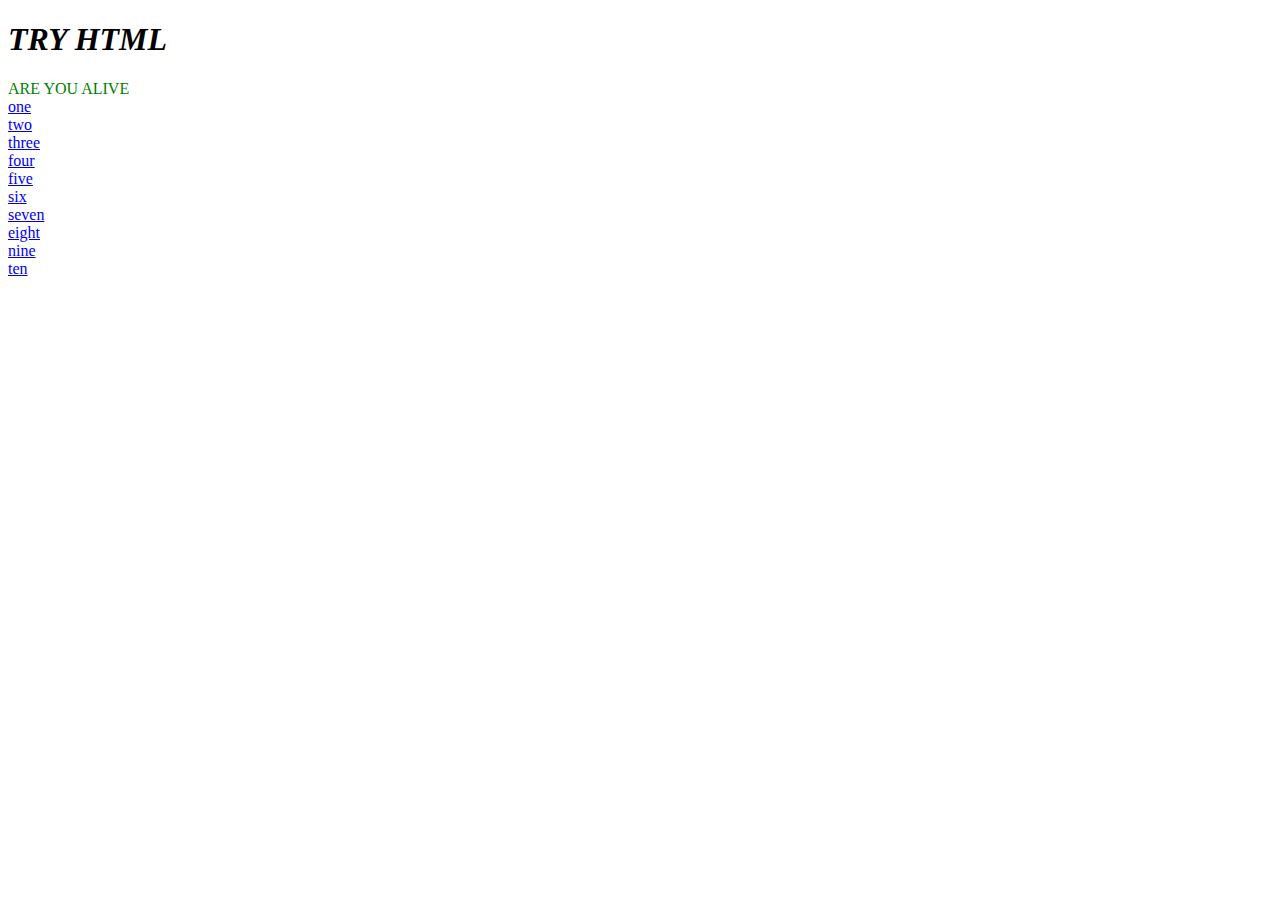
<file: html/index.html>
<!DOCTYPE html>
<html lang="en">
<head>
    <meta charset="UTF-8">
    <meta http-equiv="X-UA-Compatible" content="IE=edge">
    <meta name="viewport" content="width=device-width, initial-scale=1.0">
    <title>Document</title>
    <H1><I>TRY HTML</I></H1>
    <link rel="icon" href="favicon.ico">
</head>
<body>
    <FONT COLOR="green">ARE YOU ALIVE</FONT><br>
    <a href="registration.html">one</a><br>
    <a href="contact.html">two</a><br>
    <a href="form.html">three</a><br>
    <a href="table.html">four</a><br>
    <a href="list.html">five</a><br>
    <a href="marquee1.html">six</a><br>
    <a href="webpage.html">seven</a><br>
    <a href="form1.html">eight</a><br>
    <a href="clmrow.html">nine</a><br>
    <a href="link.html">ten</a>
</body>
</html>
</file>
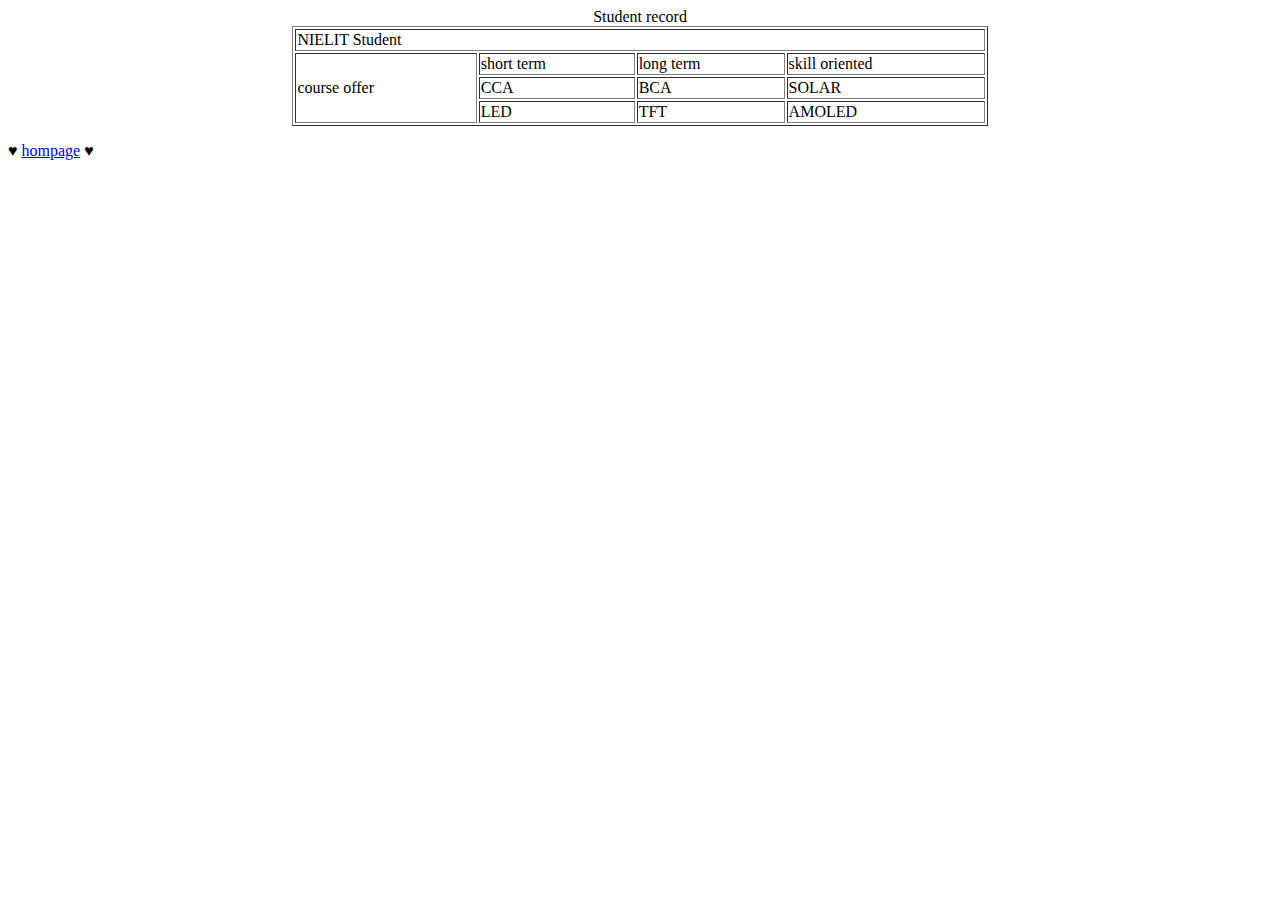
<file: html/clmrow.html>
<!DOCTYPE html>
<html lang="en">
<head>
    <meta charset="UTF-8">
    <meta http-equiv="X-UA-Compatible" content="IE=edge">
    <meta name="viewport" content="width=<device-width>, initial-scale=1.0">
    <title>Document</title>
</head>
<body>
    <table border="1" width="55%" align="center">
        <caption>Student record</caption>
        <tr>
            <td colspan="4">NIELIT Student </td>
        </tr>
        <tr>
            <td rowspan="3"> course offer</td>
            <td>short term</td>
            <td>long term</td>
            <td>skill oriented</td>
        </tr>
        <tr>
            <td>CCA</td>
            <td>BCA</td>
            <td>SOLAR</td>
        </tr>
        <tr>
            <td>LED</td>
            <td>TFT</td>
            <td>AMOLED</td>
        </tr>
            
    </table>
        <p align="bottom">&hearts;&nbsp;<a href="webpage.html" target="_self">hompage</a>&nbsp;&hearts;</p>
    
</body>
</html>
</file>
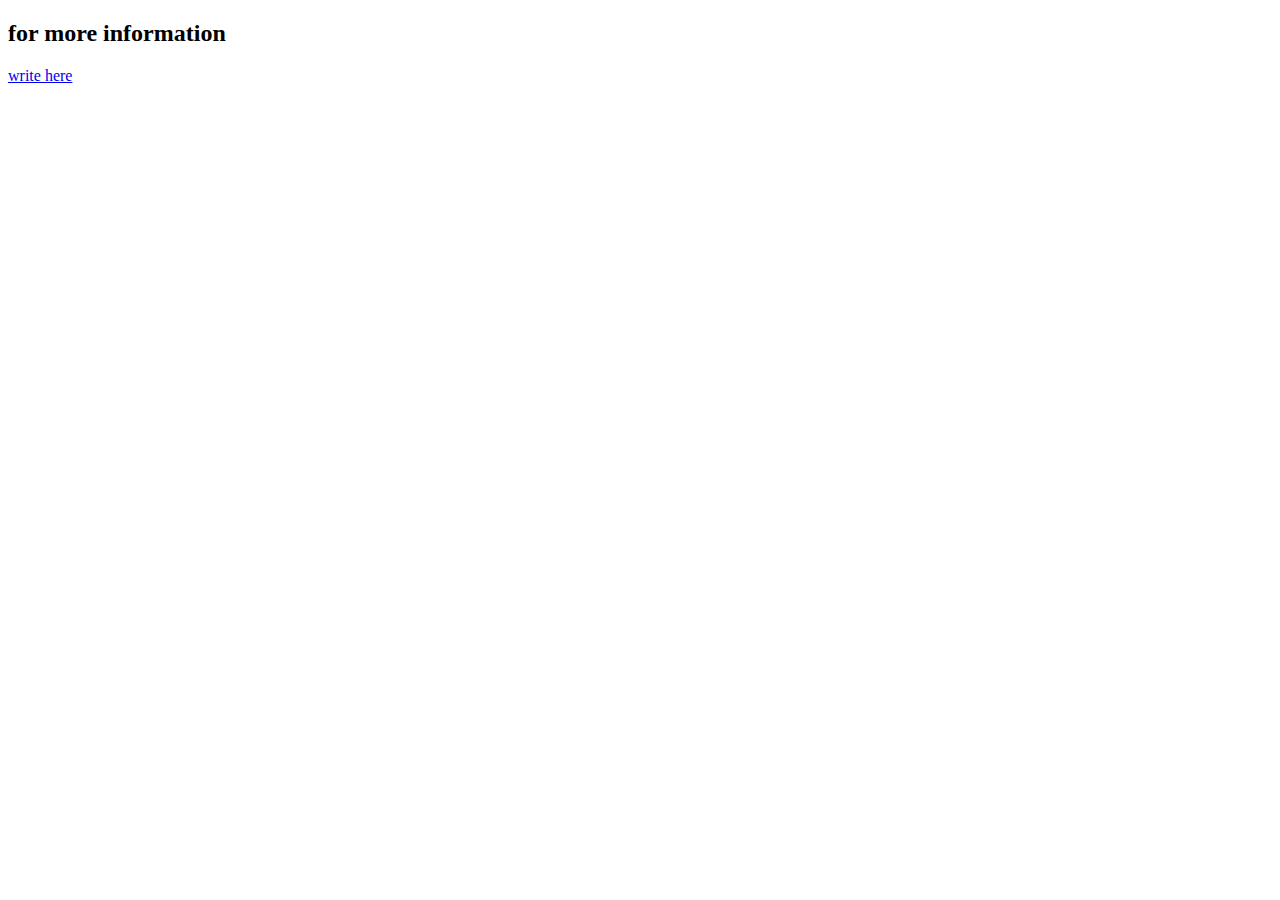
<file: html/contact.html>
<!DOCTYPE html>
<html lang="en">
<head>
    <meta charset="UTF-8">
    <meta http-equiv="X-UA-Compatible" content="IE=edge">
    <meta name="viewport" content="width=device-width, initial-scale=1.0">
    <title>contact information</title>
</head>
<body>
   <h2>for more information</h2>
   <p><a href="mailto:huidromrohit7@gmail.com">write here</a></p> 
</body>
</html>
</file>
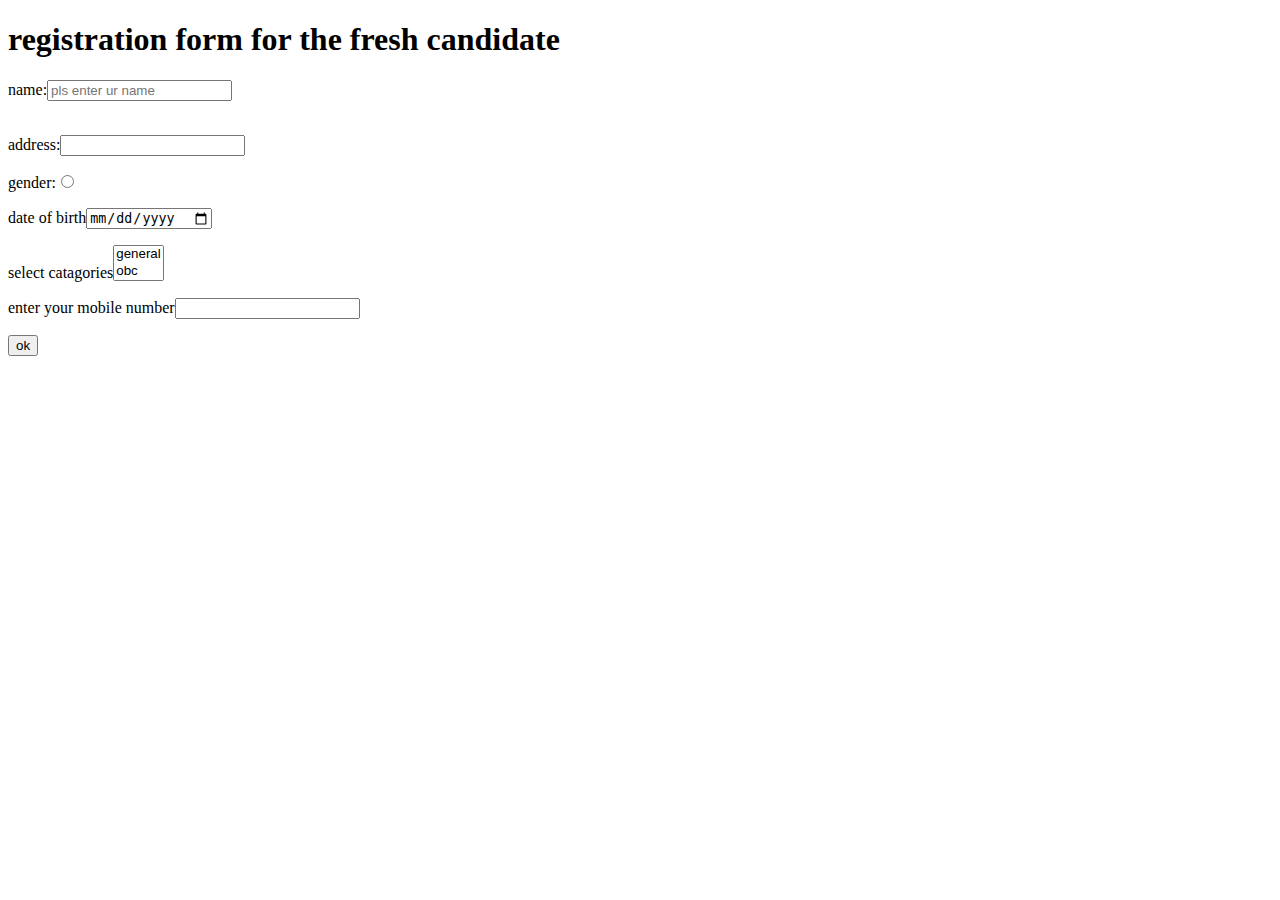
<file: html/form.html>
<!DOCTYPE html>
<html lang="en">
<head>
    <meta charset="UTF-8">
    <meta http-equiv="X-UA-Compatible" content="IE=edge">
    <meta name="viewport" content="width=device-width, initial-scale=1.0">
    <title>Document</title>
</head>
<body>
    <h1>registration form for the fresh candidate</h1>
    <form action="abc.php" method="post">
    <label>name:</label><input type="text" name="" placeholder="pls enter ur name"size="20" maxlength="20"><br>
        <br>
        <p><label>address:</label><input type="text" name=""></p>
        <label>gender:</label><input type="radio" name=""><label></label>
        <p>
            <label> date of birth</label><input type="date">
        </p>
        <p>
            <label > select catagories</label><select name="cetagory" size="2" multiple>
                                        <option> general</option>
                                        <option> obc</option>
                                        <option> sc</option>
                                        <option> st</option>
                                        <option> other</option>
                                        </select>
        </p>
        <p>
            <label>
                enter your mobile number<input type="number">
            </label>
        </p>
        <input type="submit" VALUE="ok">
    </form>
</body>
</html>
</file>
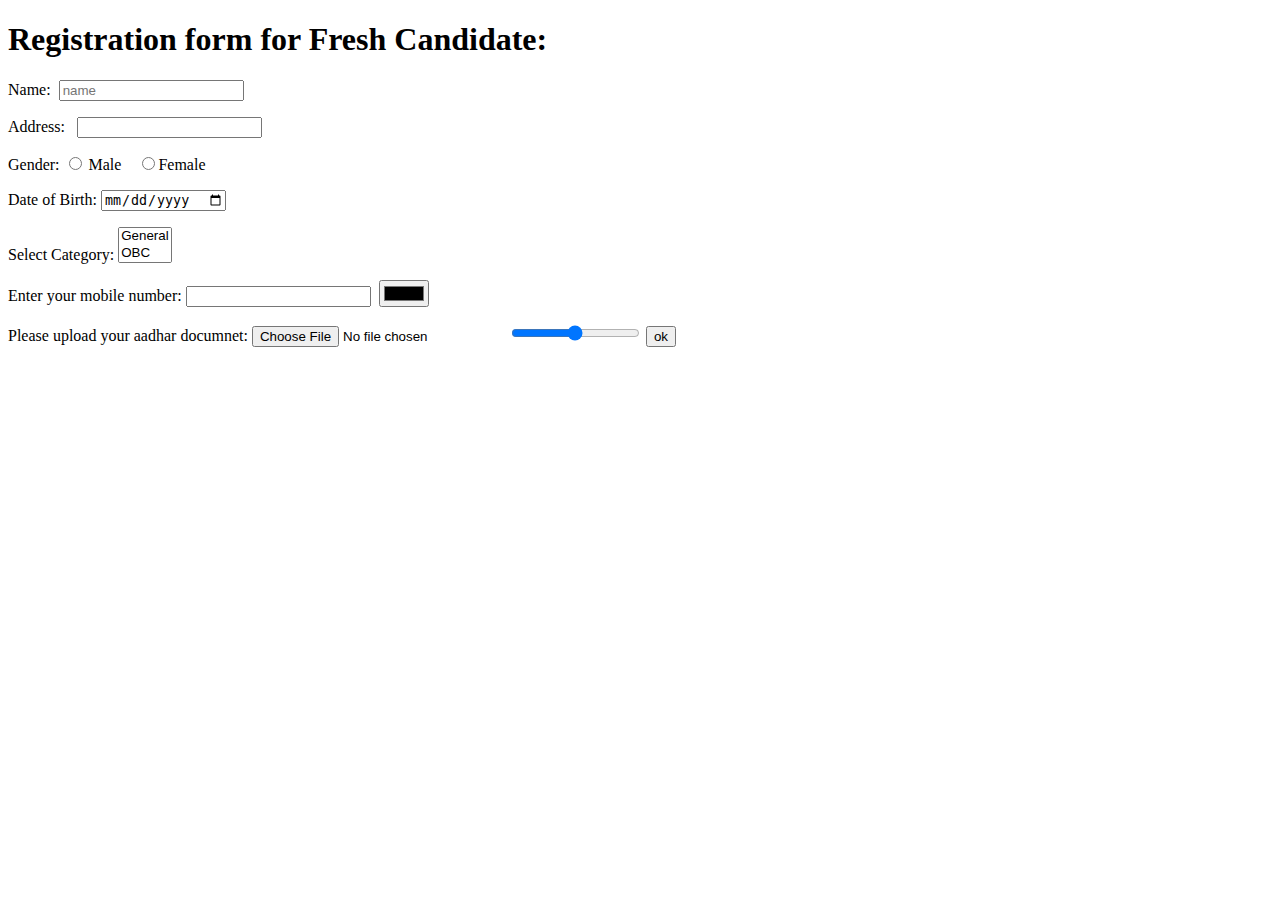
<file: html/form1.html>
<!DOCTYPE html>
<html lang="en">
<head>
    <meta charset="UTF-8">
    <meta http-equiv="X-UA-Compatible" content="IE=edge">
    <meta name="viewport" content="width=device-width, initial-scale=1.0">
    <title>Document</title>
</head>
<body>
    <h1> Registration form for Fresh Candidate:</h1>
    <form action="abc.php" method="post">
        <label>Name:&nbsp;&nbsp;</label><input type="text" name=""  placeholder="name" size="20" maxlength="20">
        <br><p>
        <label> Address: &nbsp;&nbsp;</label><input type="text" name=""></p>
        <label> Gender: <input type="radio" name="male" id="male"><label> Male</label> &nbsp;&nbsp; <input type="radio" name="male" id="female"><label>Female</label><p>

        </p>
        <label> Date of Birth: </label><input type="date"><p>
         <label> Select Category:</label> <select name="category" size="2" multiple>
                                    <option> General</option>
                                    <option> OBC</option>
                                    <option>ST</option>
                                    <option> SC</option>
                                    <option> Others</option>
         </select>  
        </p>
        <label> Enter your mobile number: </label><input type="number"> &nbsp;<input type="color">

        </p>
        <label> Please upload your aadhar documnet: </label><input type="file">
        <input type="range">
        <input type="submit" value="ok">

    </form>
</body>
</html>
</file>
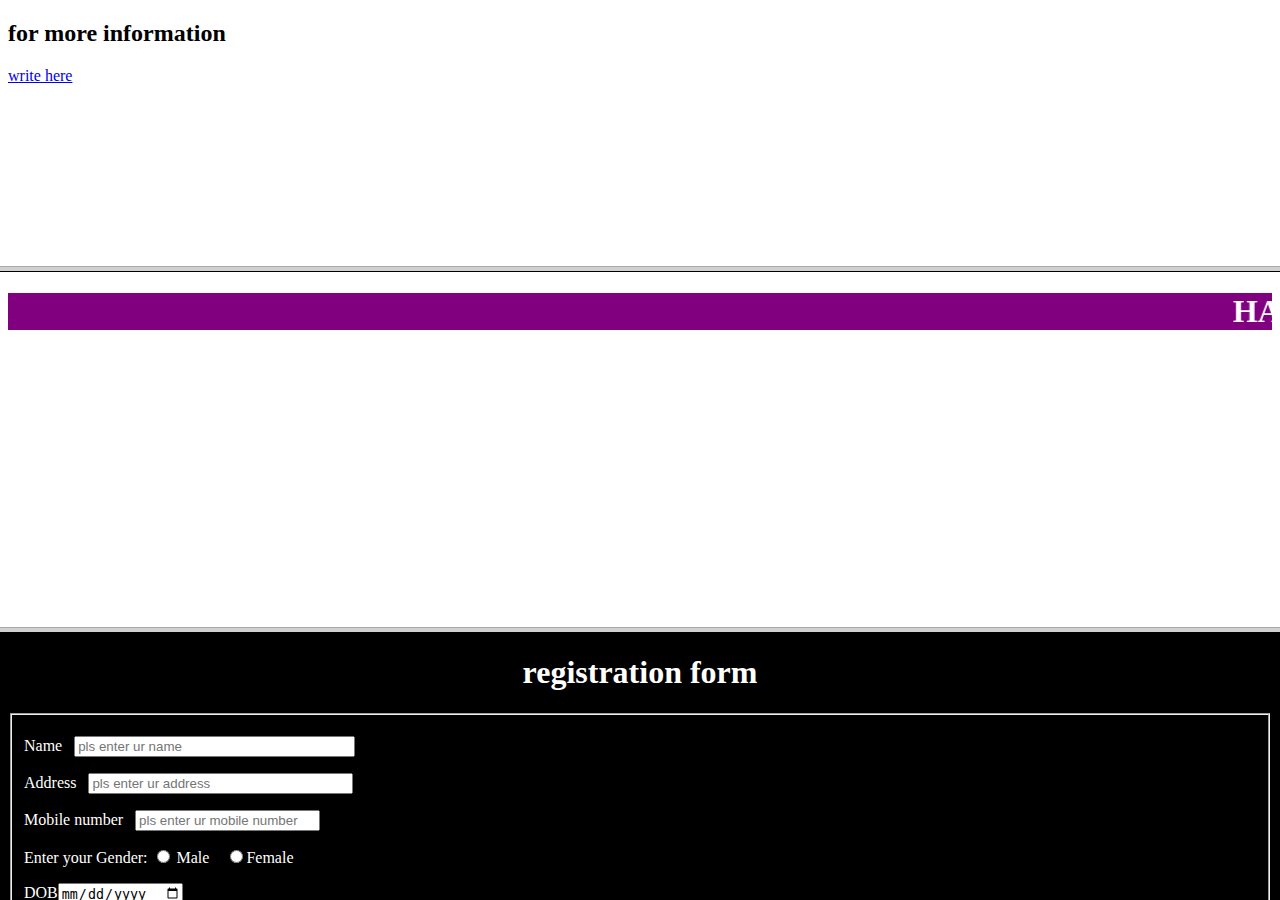
<file: html/frame.html>
<!DOCTYPE html>
<html lang="en">
<head>
    <meta charset="UTF-8">
    <meta http-equiv="X-UA-Compatible" content="IE=edge">
    <meta name="viewport" content="width=device-width, initial-scale=1.0">
    <title>Document</title>
</head>
<frameset rows = "30%, 40%, 30%">
    <frame src = "contact.html" />
    <frame src = "marquee1.html" />
    <frame src = "registration.html" />        
</frameset>
</html>
</file>
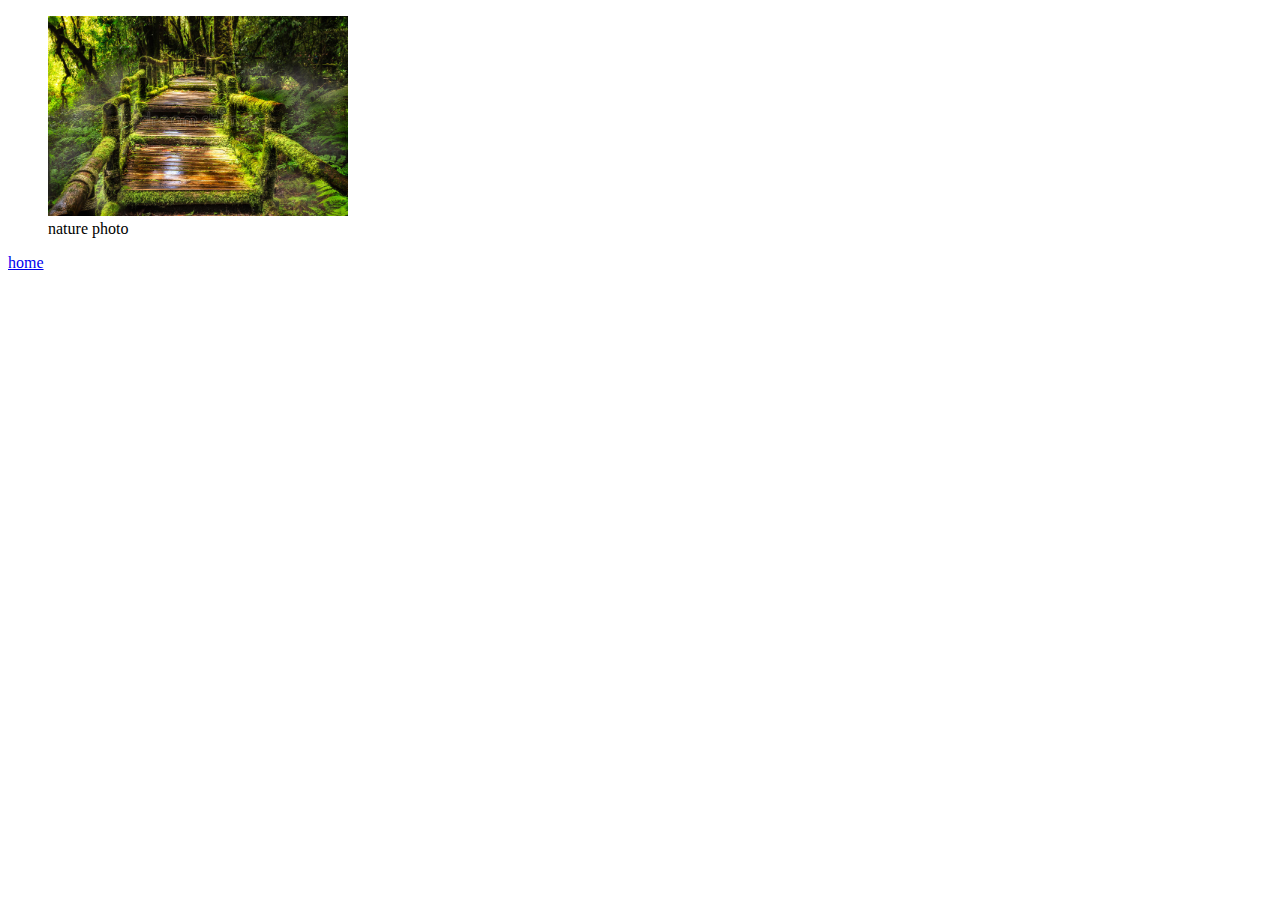
<file: html/image.html>
<!DOCTYPE html>
<html lang="en">
<head>
    <meta charset="UTF-8">
    <meta http-equiv="X-UA-Compatible" content="IE=edge">
    <meta name="viewport" content="width=device-width, initial-scale=1.0">
    <title>Document</title>
</head>
<body>
    <figure>
    <img src="nature.jpg"width="300px">
    <figcaption>nature photo</figcaption>
    </figure>
    <nav>
        <a href="registration.html">home</a>
    </nav>
</body>
</html>
</file>
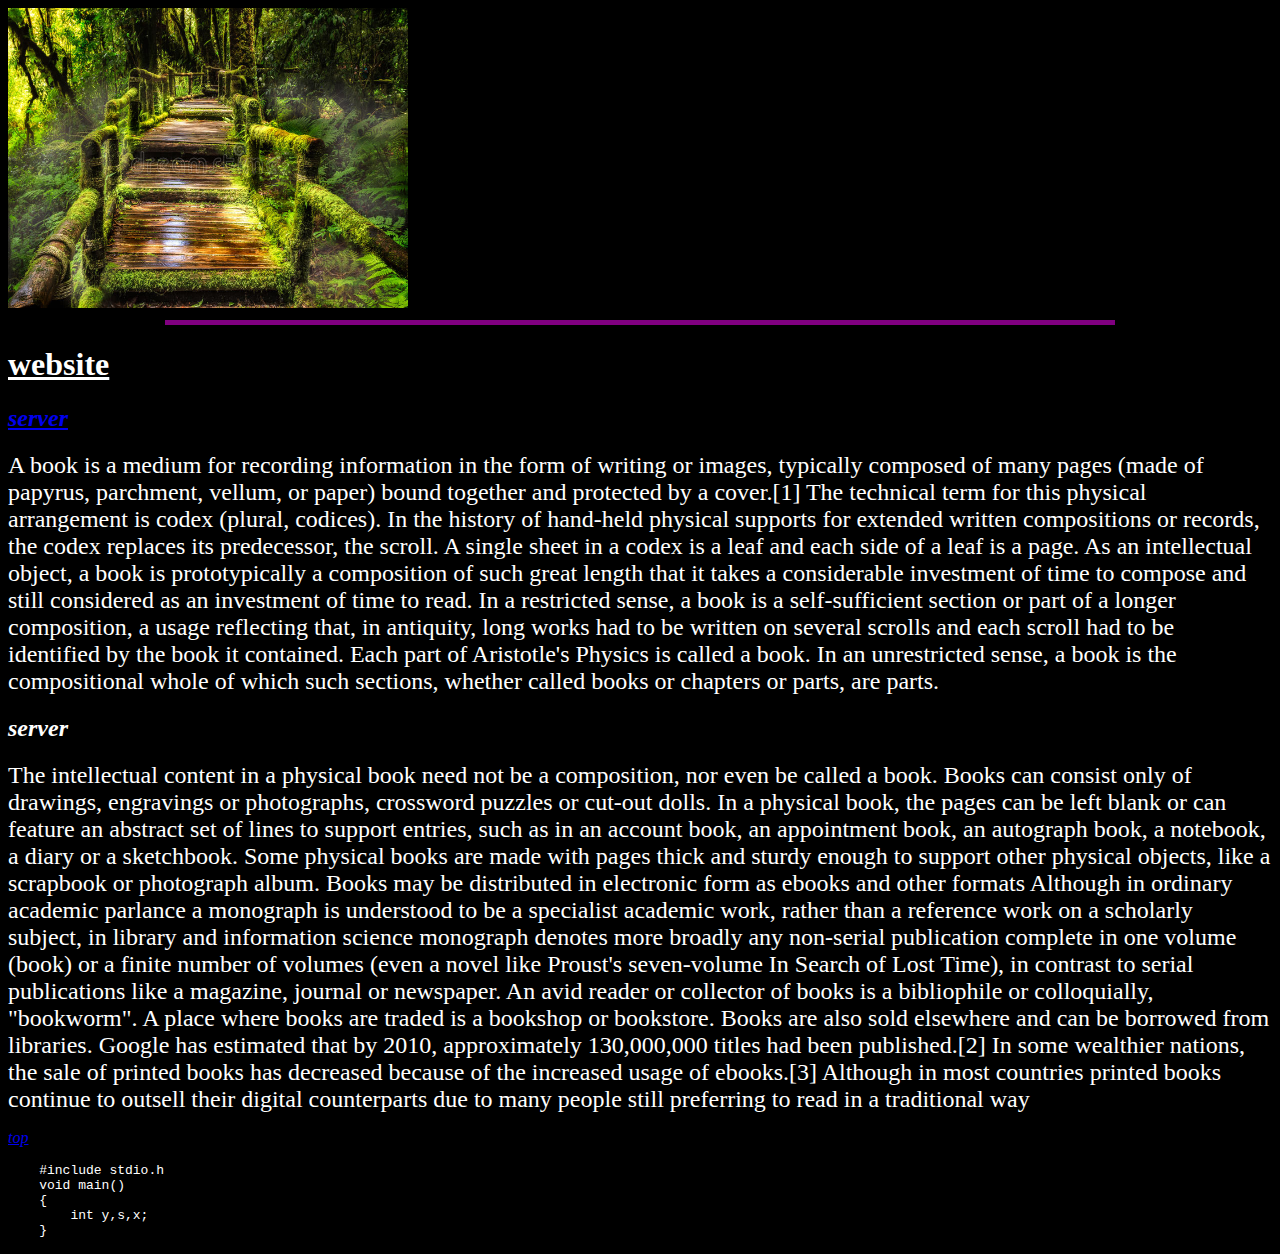
<file: html/link.html>
<!DOCTYPE html>
<html lang="en">
<head>
    <meta charset="UTF-8">
    <meta http-equiv="X-UA-Compatible" content="IE=edge">
    <meta name="viewport" content="width=device-width, initial-scale=1.0">
    <title>Document</title>
    <link rel="stylesheet" href="style.css">
</head>
<body bgcolor="black" text="white">
    <img src="nature.jpg"width="300px">
    <a name="gotop"></a>
  <hr noshade width="75%"align="center" size="5"color ="purple">
  <h1>website</h1>
  <h2><a href="#server">server</a></h2>
  <p><font size="5" face="verdana">
    A book is a medium for recording information in the form of writing or images, typically composed of many pages (made of papyrus, parchment, vellum, or paper) bound together and protected by a cover.[1] The technical term for this physical arrangement is codex (plural, codices). In the history of hand-held physical supports for extended written compositions or records, the codex replaces its predecessor, the scroll. A single sheet in a codex is a leaf and each side of a leaf is a page.
    As an intellectual object, a book is prototypically a composition of such great length that it takes a considerable investment of time to compose and still considered as an investment of time to read. In a restricted sense, a book is a self-sufficient section or part of a longer composition, a usage reflecting that, in antiquity, long works had to be written on several scrolls and each scroll had to be identified by the book it contained. Each part of Aristotle's Physics is called a book. In an unrestricted sense, a book is the compositional whole of which such sections, whether called books or chapters or parts, are parts.
</font></p>
<h2><a name="server">server</a></h2>
<p><font size="5" face="verdana">
    The intellectual content in a physical book need not be a composition, nor even be called a book. Books can consist only of drawings, engravings or photographs, crossword puzzles or cut-out dolls. In a physical book, the pages can be left blank or can feature an abstract set of lines to support entries, such as in an account book, an appointment book, an autograph book, a notebook, a diary or a sketchbook. Some physical books are made with pages thick and sturdy enough to support other physical objects, like a scrapbook or photograph album. Books may be distributed in electronic form as ebooks and other formats
    Although in ordinary academic parlance a monograph is understood to be a specialist academic work, rather than a reference work on a scholarly subject, in library and information science monograph denotes more broadly any non-serial publication complete in one volume (book) or a finite number of volumes (even a novel like Proust's seven-volume In Search of Lost Time), in contrast to serial publications like a magazine, journal or newspaper. An avid reader or collector of books is a bibliophile or colloquially, "bookworm". A place where books are traded is a bookshop or bookstore. Books are also sold elsewhere and can be borrowed from libraries. Google has estimated that by 2010, approximately 130,000,000 titles had been published.[2] In some wealthier nations, the sale of printed books has decreased because of the increased usage of ebooks.[3] Although in most countries printed books continue to outsell their digital counterparts due to many people still preferring to read in a traditional way
</font></p>
<a href="#gotop">top</a>
<p>
<pre>
    #include stdio.h
    void main()
    {
        int y,s,x;
    }
</pre>
</p>
</body>
</html>
</file>
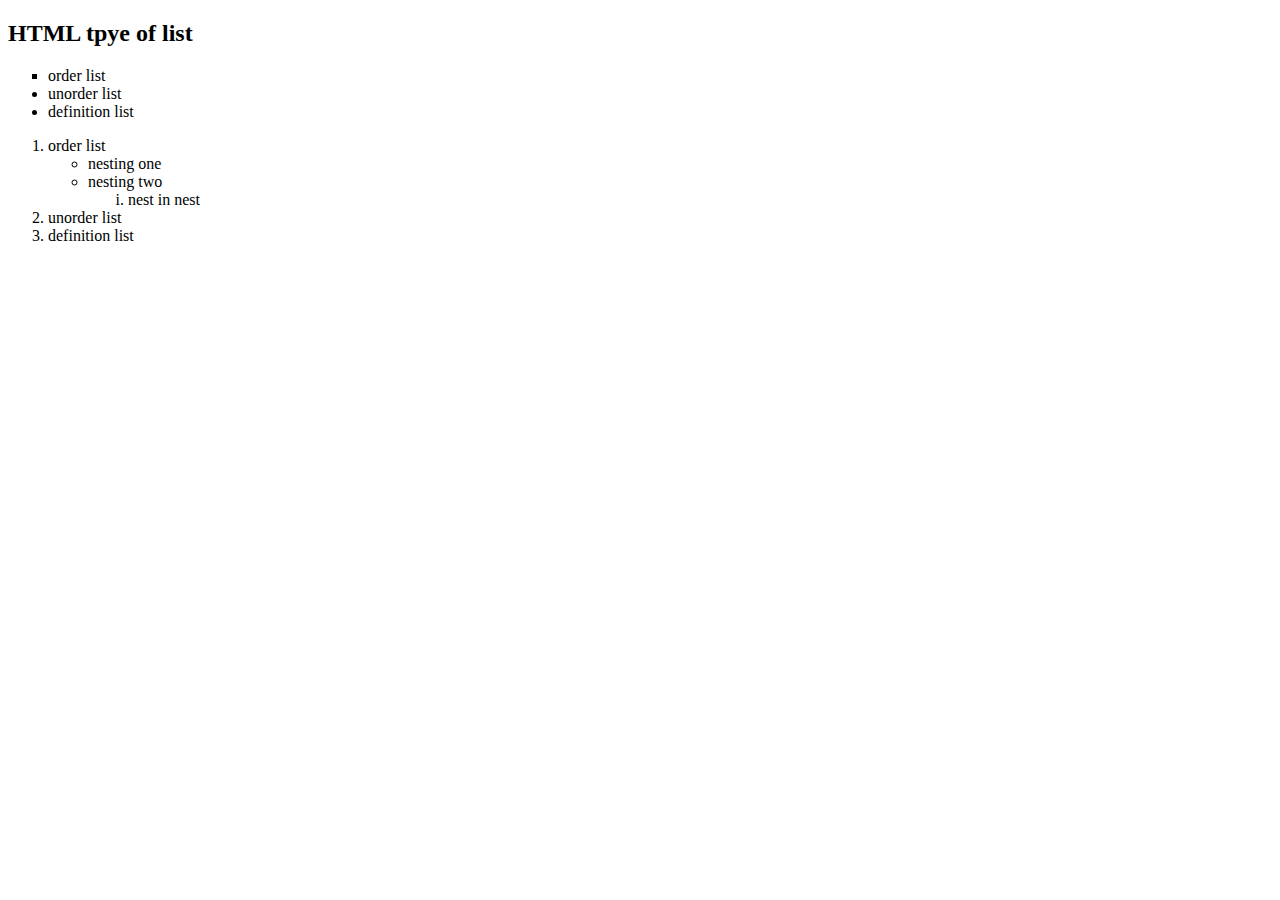
<file: html/list.html>
<!DOCTYPE html>
<html lang="en">
<head>
    <meta charset="UTF-8">
    <meta http-equiv="X-UA-Compatible" content="IE=edge">
    <meta name="viewport" content="width=device-width, initial-scale=1.0">
    <title>List type</title>
</head>
<body>
    <h2>HTML tpye of list</h2>
    <ul>
        <li type="square">order list</li>
        <li type="cirvle">unorder list</li>
        <li>definition list</li>
    </ul>
    <ol type="1">
        <li>order list</li>
        <ul>
            <li>nesting one</li>
            <li>nesting two</li>
            <ol>
                <li type="i">nest in nest</li>
            </ol>
        </ul>
        <li>unorder list</li>
        <li>definition list</li>
    </ol>
</body>
</html>
</file>
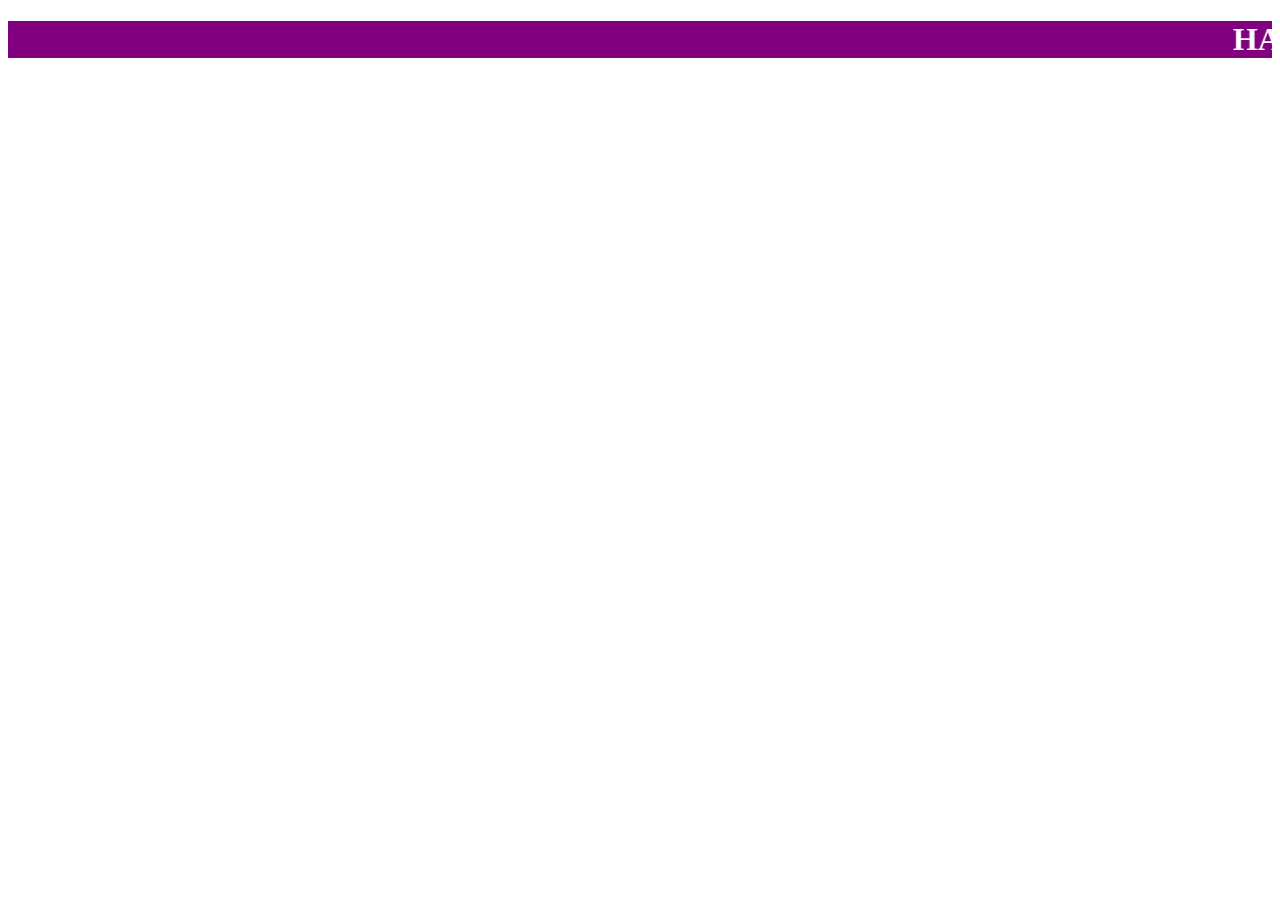
<file: html/marquee1.html>
<!DOCTYPE html>
<html lang="en">
<head>
    <meta charset="UTF-8">
    <meta http-equiv="X-UA-Compatible" content="IE=edge">
    <meta name="viewport" content="width=device-width, initial-scale=1.0">
    <title>Document</title>
</head>
<body text="white">
    <H1><marquee behavior="scroll" scrollamount="5" direction="left" loop="10"bgcolor="purple">HAPPY NEW YEAR</marquee></H1>

</body>
</html>
</file>
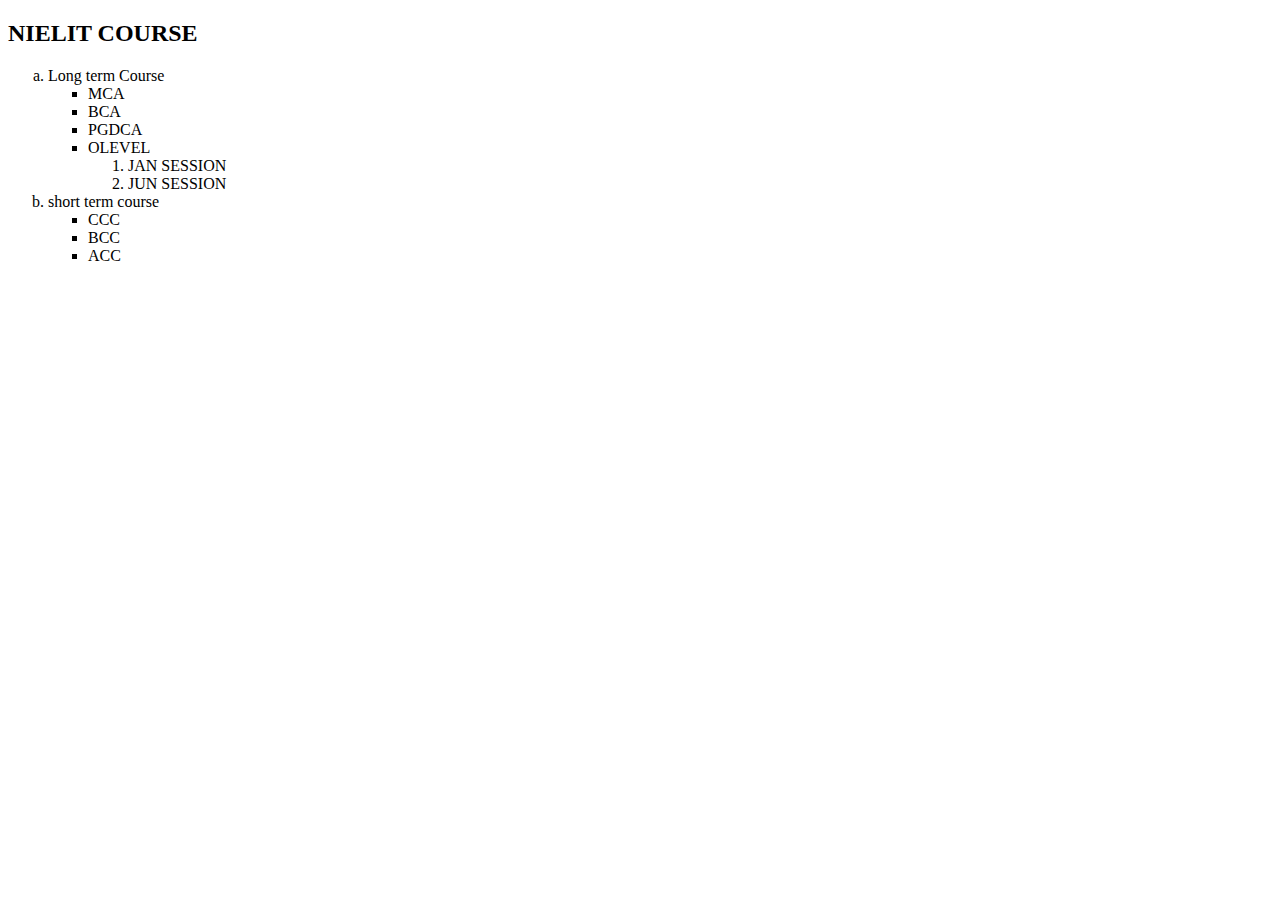
<file: html/nesting.html>
<!DOCTYPE html>
<html lang="en">
<head>
    <meta charset="UTF-8">
    <meta http-equiv="X-UA-Compatible" content="IE=edge">
    <meta name="viewport" content="width=device-width, initial-scale=1.0">
    <title>Document</title>
    <style>
        p{color: aqua; font-style: italic; font-family: 'Franklin Gothic Medium', 'Arial Narrow', Arial, sans-serif;}
    </style>
</head>
<body>
    <h2>NIELIT COURSE</h2>
    <ol type="a">
        <li>Long term Course</li>
        <ul type="SQUARE">
            <li>MCA</li>
            <li>BCA</li>
            <LI>PGDCA</LI>
            <LI>OLEVEL</LI>
            <ol type="1">
                <LI>JAN SESSION</li>
                <LI>JUN SESSION</LI>
            </ol>
        </ul>
        <li>short term course</li>
        <UL TYPE="SQUARE">
            <LI>CCC</LI>
            <LI>BCC</LI>
            <LI>ACC</LI>
        </UL>
    </ol>
</body>
</html>
</file>
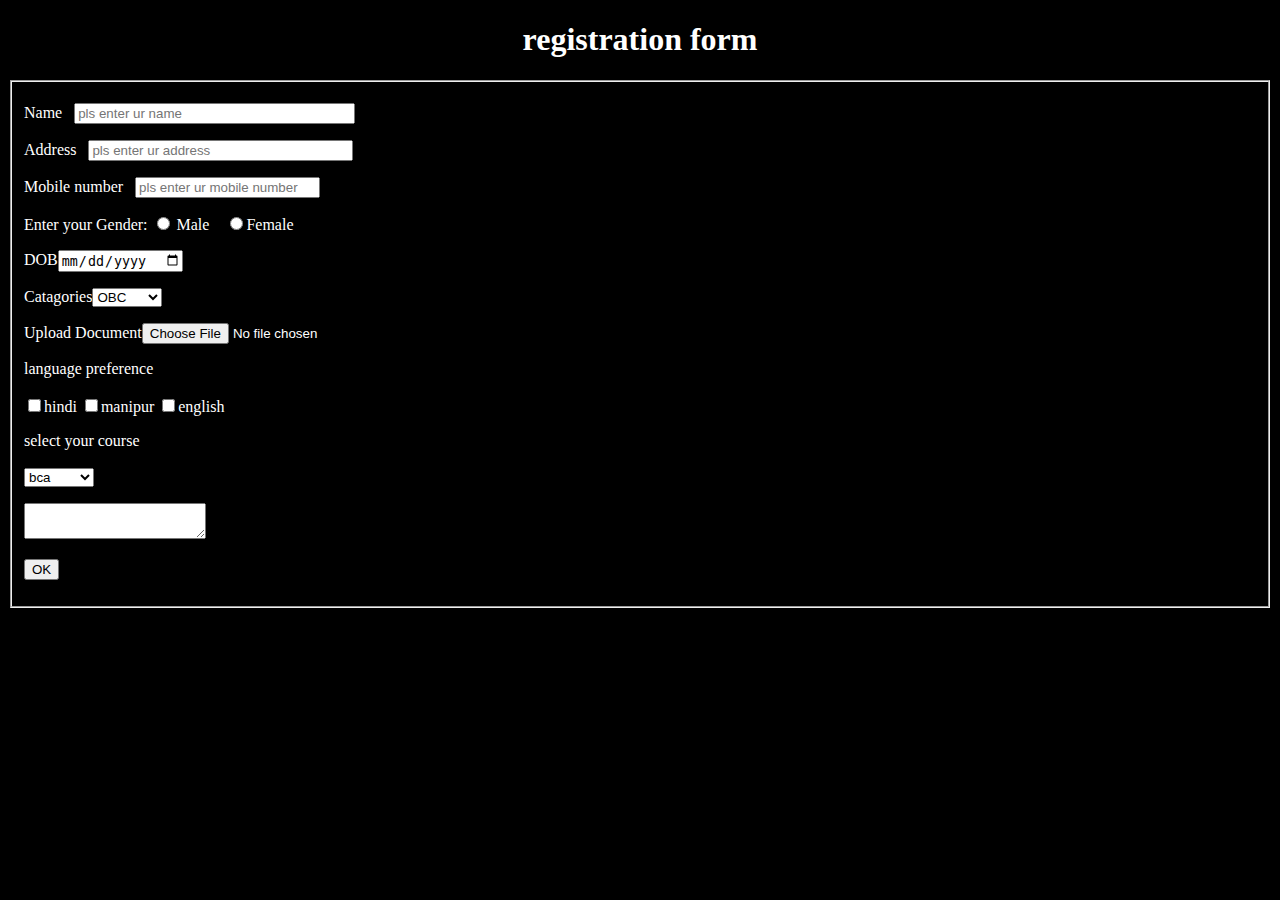
<file: html/registration.html>
<!DOCTYPE html>
<html lang="en">
<head>
    <meta charset="UTF-8">
    <meta http-equiv="X-UA-Compatible" content="IE=edge">
    <meta name="viewport" content="width=device-width, initial-scale=1.0">
    <title>Document</title>
</head>
<body bgcolor="black" text="white">
    <h1 align="center">registration form</h1>
    <form action="abc.php" method="post">
        <fieldset>
            
        
       <p>
        <label>Name &nbsp;&nbsp;</label><input type="text" size="32" maxlength="35" placeholder="pls enter ur name">
       </p> 
       <p>
        <label>Address &nbsp;&nbsp;</label><input type="test" size="30" placeholder="pls enter ur address">
       </p> 
       <p>
        <label for="">Mobile number &nbsp;&nbsp;</label><input type="number" size="12"placeholder="pls enter ur mobile number">
       </p>
       <p>
        <label> Enter your Gender: <input type="radio" name="male" id="male" ><label for="male"> Male</label> &nbsp;&nbsp; <input type="radio" name="male" id="female" ><label for="female">Female</label></label>
       </p>
       <p>
        <label for="">DOB</label><input type="date">
       </p>
       <p>
        <label for="">Catagories</label><select name="catagories">
                                        <option value="">General</option>
                                        <option value="" selected>OBC</option>
                                        <option value="">SC</option>
                                        <option value="">ST</option>
        </select>
       </p>
       <p>
        <label for="">Upload Document</label><input type="file">
       </p>
       <p>
        <label for="">language preference</label><br><br>
        <input type="checkbox" id="hi"><label for="hi">hindi</label>
        <input type="checkbox" id="ma"><label for="ma">manipur</label>
        <input type="checkbox" id="en"><label for="en">english</label>
       </p>
       <p>
        <label for=""> select your course</label><br><br>
        <select name="" id="">
        <optgroup label="short term course">
            <option value="">bca</option>
            <option value="">dca</option>
            <option value="">ccc</option>
        </optgroup>
        <optgroup label="long term course">
            <option value="">eee</option>
            <option value="">cse</option>
            <option value="">mech</option>
            <option value="">civil</option>
            </option>
        </optgroup>
        </select>
       </p>
       <P>
        <textarea name="comment"></textarea>
        <LABEl></LABEl>
       </P>
       <p>
        <input type="submit" value="OK">
       </p>
    </fieldset>
    </form>
</body>
</html>
</file>
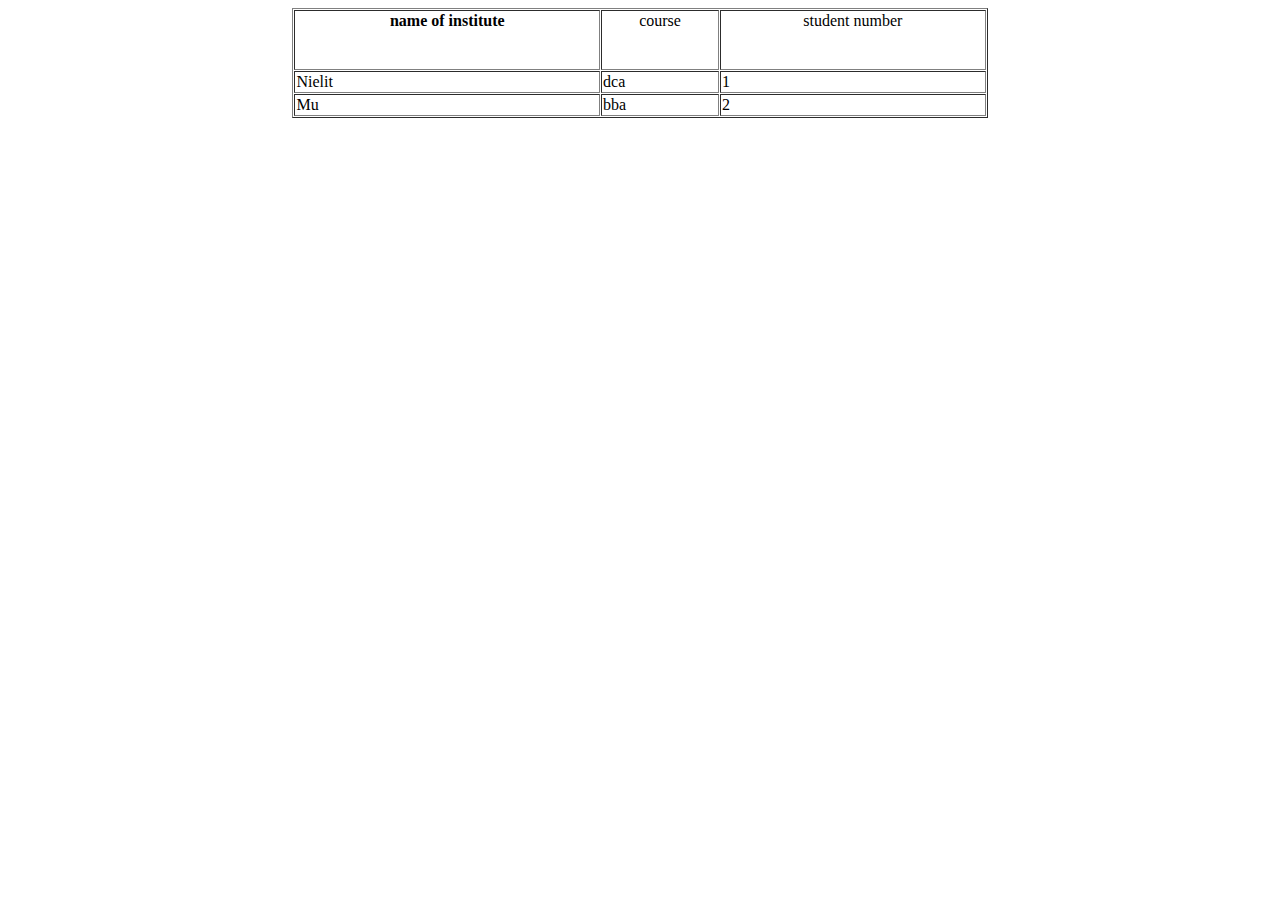
<file: html/table.html>
<!DOCTYPE html>
<html lang="en">
<head>
    <meta charset="UTF-8">
    <meta http-equiv="X-UA-Compatible" content="IE=edge">
    <meta name="viewport" content="width=device-width, initial-scale=1.0">
    <title>Document</title>
</head>
<body>
    <table border="1"width="55%" align="center" cellpadding="1" cellspacing="1">
        <tr height="60"valign="top"align="center">
            <th>name of institute</tH>
            <td>course</td>
            <td>student number</td>
        </tr>
        <tr>
            <td>Nielit</td>
            <td>dca</td>
            <td>1</td>
        </tr>
        <tr>
            <td>Mu</td>
            <td>bba</td>
            <td>2</td>
        </tr>
    </table>
</body>
</html>
</file>
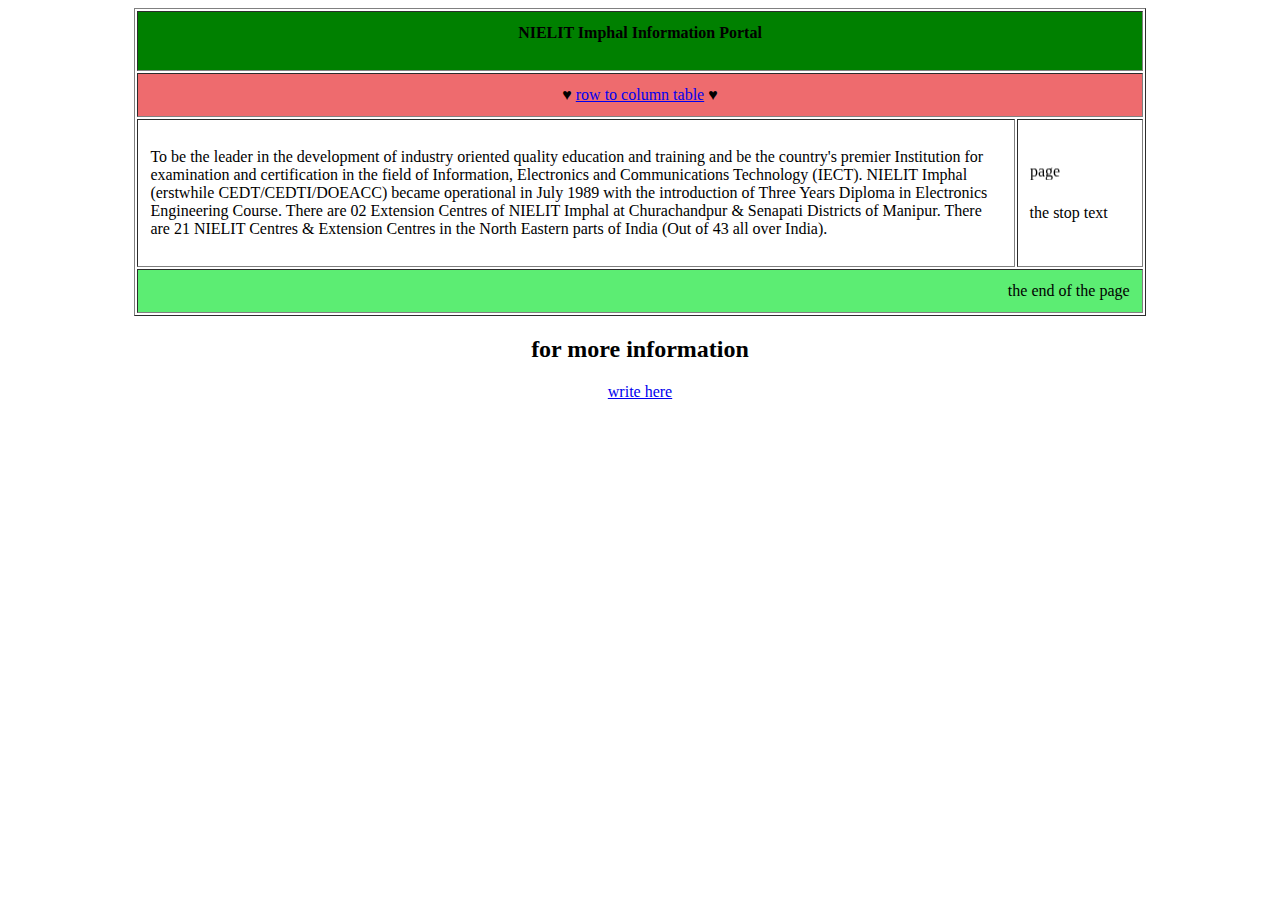
<file: html/webpage.html>
<!DOCTYPE html>
<html lang="en">
<head>
    <meta charset="UTF-8">
    <meta http-equiv="X-UA-Compatible" content="IE=edge">
    <meta name="viewport" content="width=device-width, initial-scale=1.0">
    <title>Document</title>
</head>
<body>
    <table border="1"width="80%" align="center" cellpadding="12">
        <tr height="60"valign="top"align="center" bgcolor=" green">
            <th colspan="2">NIELIT Imphal Information Portal</tH>
        </tr>
        <tr bgcolor="#ee6b6e" align="center">
            <td colspan="2">&hearts;&nbsp;<a href="clmrow.html" target="_self">row to column table</a>&nbsp;&hearts;</td>
        </tr>
        <tr height="30%">
            <td><p>
                To be the leader in the development of industry oriented quality education and training and be the country's premier Institution for examination and certification in the field of Information, Electronics and Communications Technology (IECT).
                NIELIT Imphal (erstwhile CEDT/CEDTI/DOEACC) became operational in July 1989 with the introduction of Three Years Diploma in Electronics Engineering Course. There are 02 Extension Centres of NIELIT Imphal at Churachandpur & Senapati Districts of Manipur. There are 21 NIELIT Centres & Extension Centres in the North Eastern parts of India (Out of 43 all over India).

            </p></td>
            <td width="100" height="100"><marquee behavior="scroll" scrollamount="2" direction="down"> this is the trail page</marquee>
            the stop text</td>
        </tr>
        <tr bgcolor="#5ced73" align="center">
            <td colspan="2" align="right">the end of the page</td>
        </tr>
    </table>
    <h2 align="center">for more information</h2>
   <p align="center"><a href="mailto:huidromrohit7@gmail.com">write here</a></p> 
</body>
</html>
</file>
<file: html/style.css>
p{font-variant: inherit; font-family: 'Franklin Gothic Medium', 'Arial Narrow', Arial, sans-serif;}
a{font-style: italic;}
img{height: 300px;width: 400px;}
h1{text-decoration:underline;}
</file>
